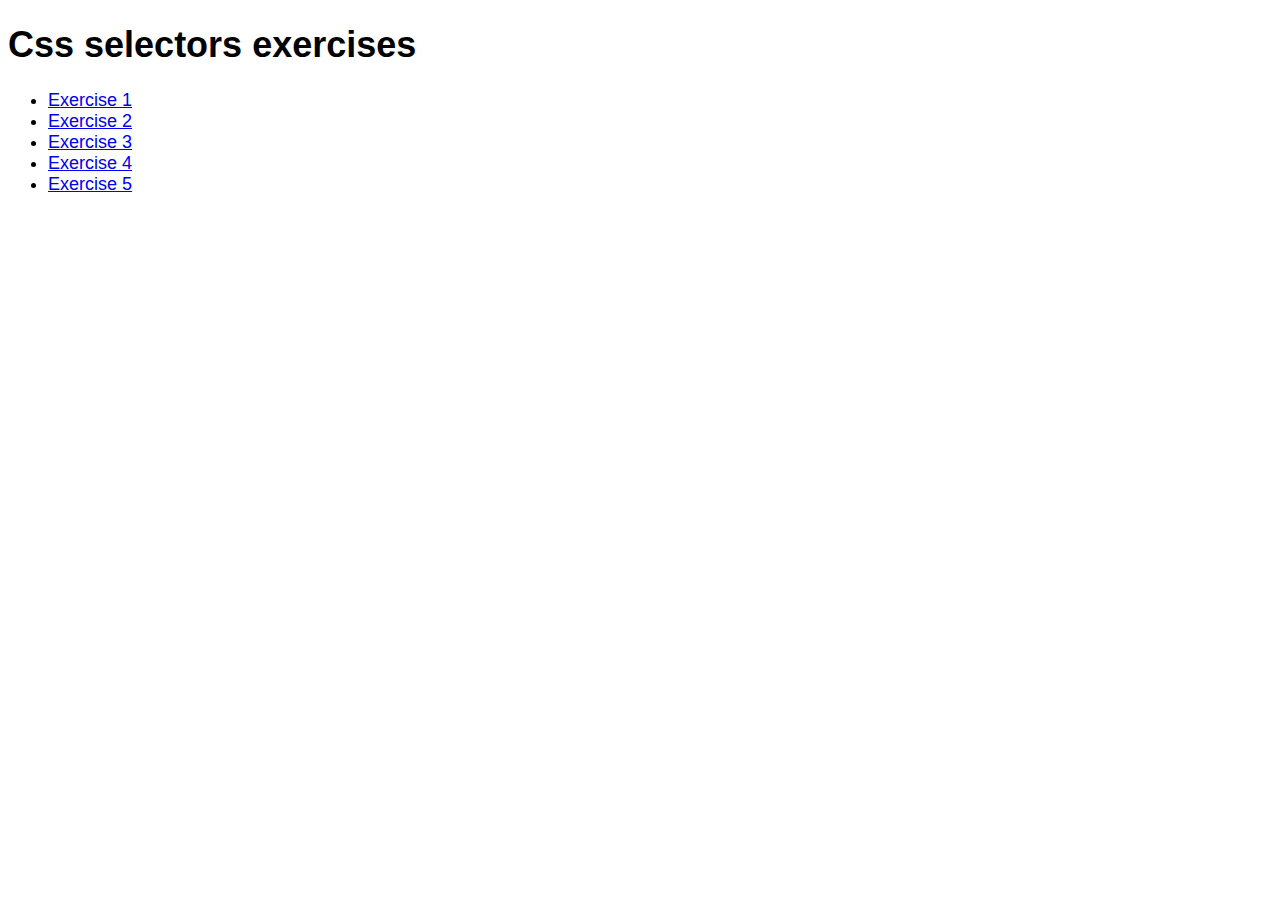
<file: index.html>
<!DOCTYPE html>
<html lang="en">
  <head>
    <meta charset="UTF-8" />
    <meta name="viewport" content="width=device-width, initial-scale=1.0" />
    <title>Exercises</title>
    <link rel="stylesheet" href="style.css" />
  </head>
  <body>
    <h1>Css selectors exercises</h1>
    <ul class="exercise-list">
      <li><a href="exercises/ex-1/ex-1.html">Exercise 1</a></li>
      <li><a href="exercises/ex-2/ex-2.html">Exercise 2</a></li>
      <li><a href="exercises/ex-3/ex-3.html">Exercise 3</a></li>
      <li><a href="exercises/ex-4/ex-4.html">Exercise 4</a></li>
      <li><a href="exercises/ex-5/ex-5.html">Exercise 5</a></li>
    </ul>
  </body>
</html>
</file>
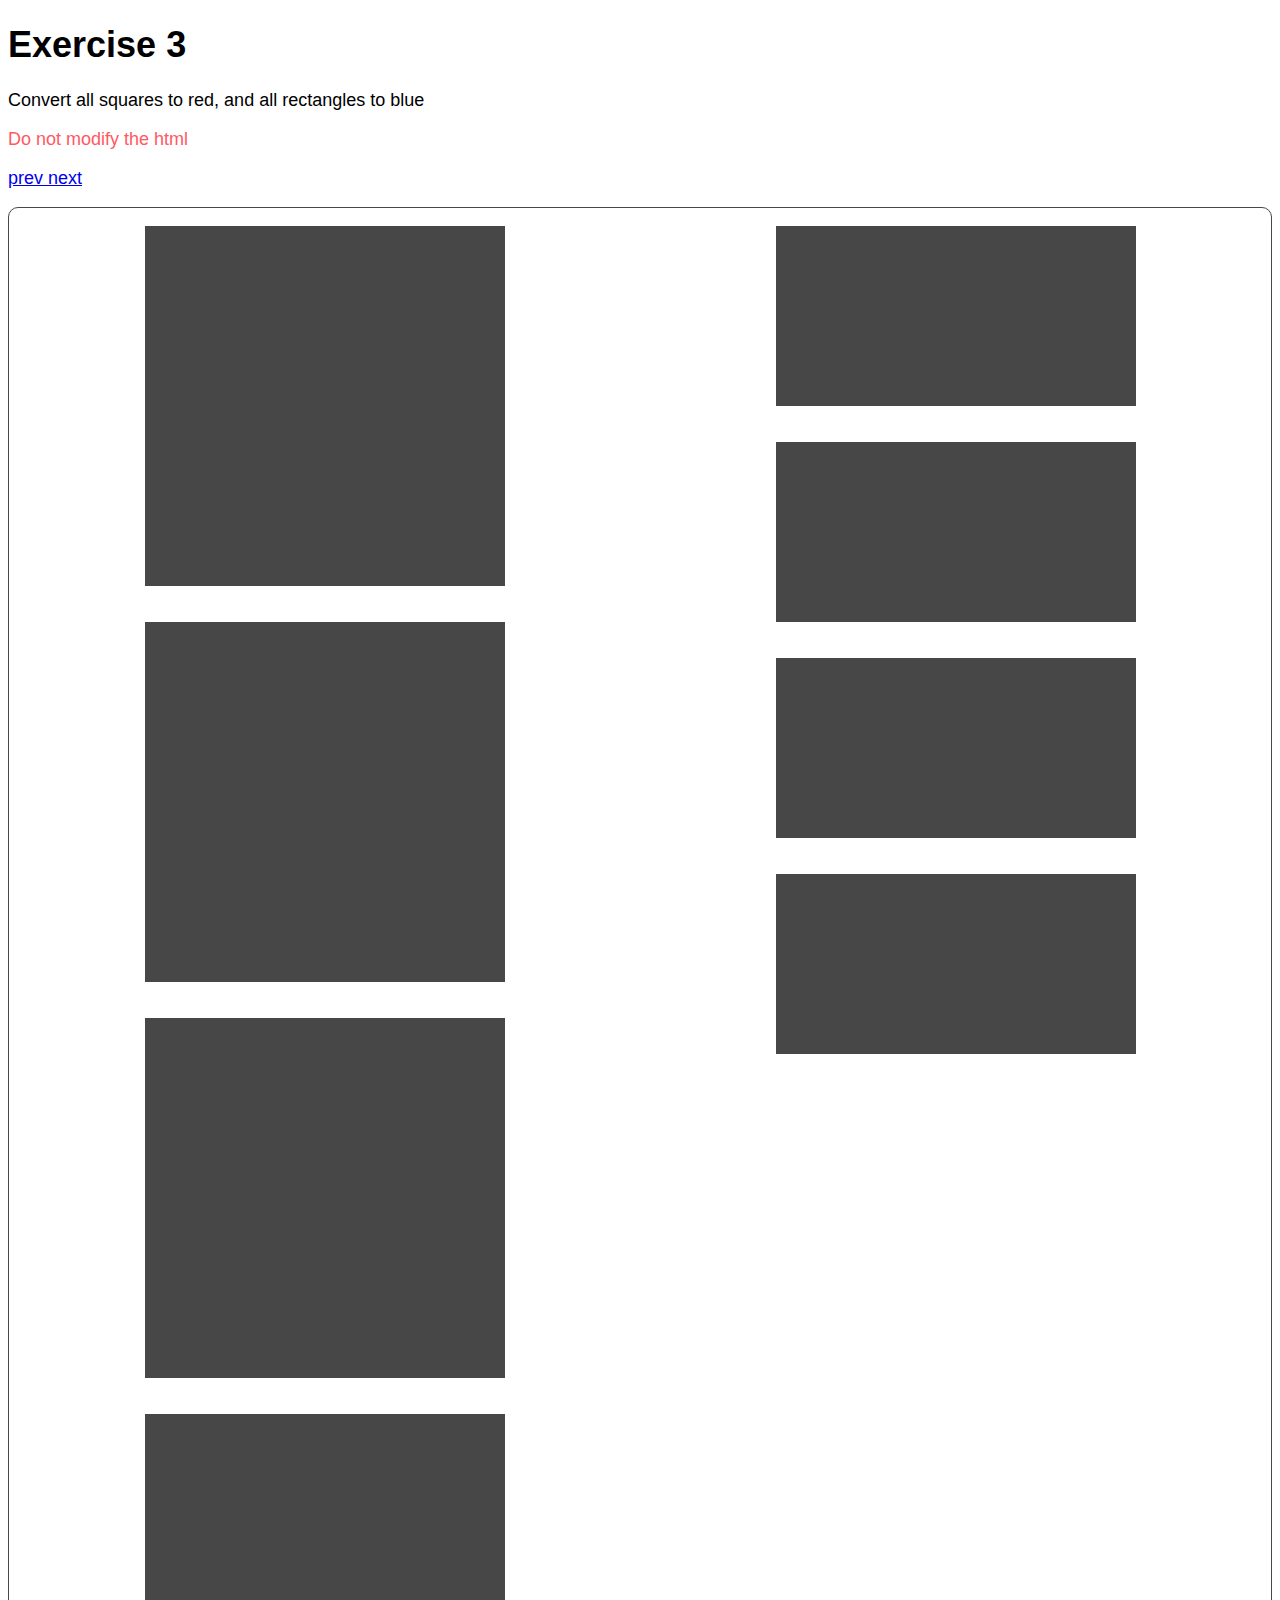
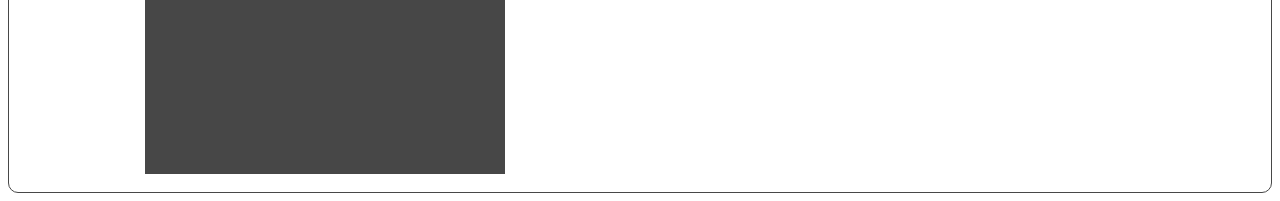
<file: exercises/ex-3/ex-3.html>
<!DOCTYPE html>
<html lang="en">
  <head>
    <meta charset="UTF-8" />
    <meta name="viewport" content="width=device-width, initial-scale=1.0" />
    <link rel="stylesheet" href="../../style.css" />
    <link rel="stylesheet" href="ex-3.css" />
    <title>Exercise 3</title>
  </head>
  <body>
    <h1>Exercise 3</h1>
    <header class="exercise-description">
      <p>Convert all squares to red, and all rectangles to blue</p>
      <p class="note">Do not modify the html</p>
      <p>
        <a href="../ex-2/ex-2.html"> prev </a>
        <a href="../ex-4/ex-4.html"> next </a>
      </p>
    </header>
    <main class="exercise-wrapper ex3">
      <div class="squares">
        <figure class="square"></figure>
        <figure class="square"></figure>
        <figure class="square"></figure>
        <figure class="square"></figure>
      </div>
      <div class="rectangles">
        <figure class="rectangle"></figure>
        <figure class="rectangle"></figure>
        <figure class="rectangle"></figure>
        <figure class="rectangle"></figure>
      </div>
    </main>
  </body>
</html>
</file>
<file: style.css>
/* DO NOT MODIFY */
/* DO NOT MODIFY */
/* DO NOT MODIFY */

:root {
  --primary: #ff5964;
  --secondary: #35a7ff;
  --terciary: #ffe74c;
  --complementary: #474747;
  font-family: Helvetica, Arial, sans-serif;
  font-size: large;
}

.exercise-wrapper {
  background-color: white;
  display: flex;
  justify-content: center;
  align-items: center;
  flex-wrap: wrap;
  border: 1px solid #474747;
  border-radius: 10px;
  padding: 10em 0;
}

.note {
  color: var(--primary);
}

.extra-points {
  color: var(--secondary);
}

.square {
  aspect-ratio: 1 / 1;
  background-color: var(--primary);
}

.circle {
  aspect-ratio: 1 / 1;
  background-color: var(--complementary);
  border-radius: 50%;
}

.rectangle {
  aspect-ratio: 2 / 1;
  background-color: var(--secondary);
}

.triangle {
  aspect-ratio: 1 / 1;
  background-color: var(--terciary);
  overflow: hidden;
}

.triangle::before {
  display: inline-block;
  border-top-left-radius: solid 50% black;
  content: "";
  width: 100%;
  height: 150%;
  background-color: white;
  transform: translateY(calc(-100% / 6)) rotate(45deg) translate(-50%);
}

figure {
  cursor: pointer;
}

/* Ex1 */
.ex1 figure {
  width: 20em;
}

/* Ex2 */
.ex2 figure {
  width: 6em;
}

.square:nth-of-type(3):hover ~ .circle {
  background-color: var(--secondary);
}

/* Ex3 */

.ex3 .squares,
.ex3 .rectangles {
  width: 50%;
  display: flex;
  flex-direction: column;
  align-items: center;
}

.ex3 figure {
  width: 20em;
}

.ex3 {
  padding: 0;
}

.exercise-wrapper.ex3 {
  display: flex;
  align-items: flex-start;
}

.squares figure.square {
  background-color: var(--complementary);
}

.rectangles figure.rectangle {
  background-color: var(--complementary);
}
</file>
<file: exercises/ex-3/ex-3.css>

</file>
